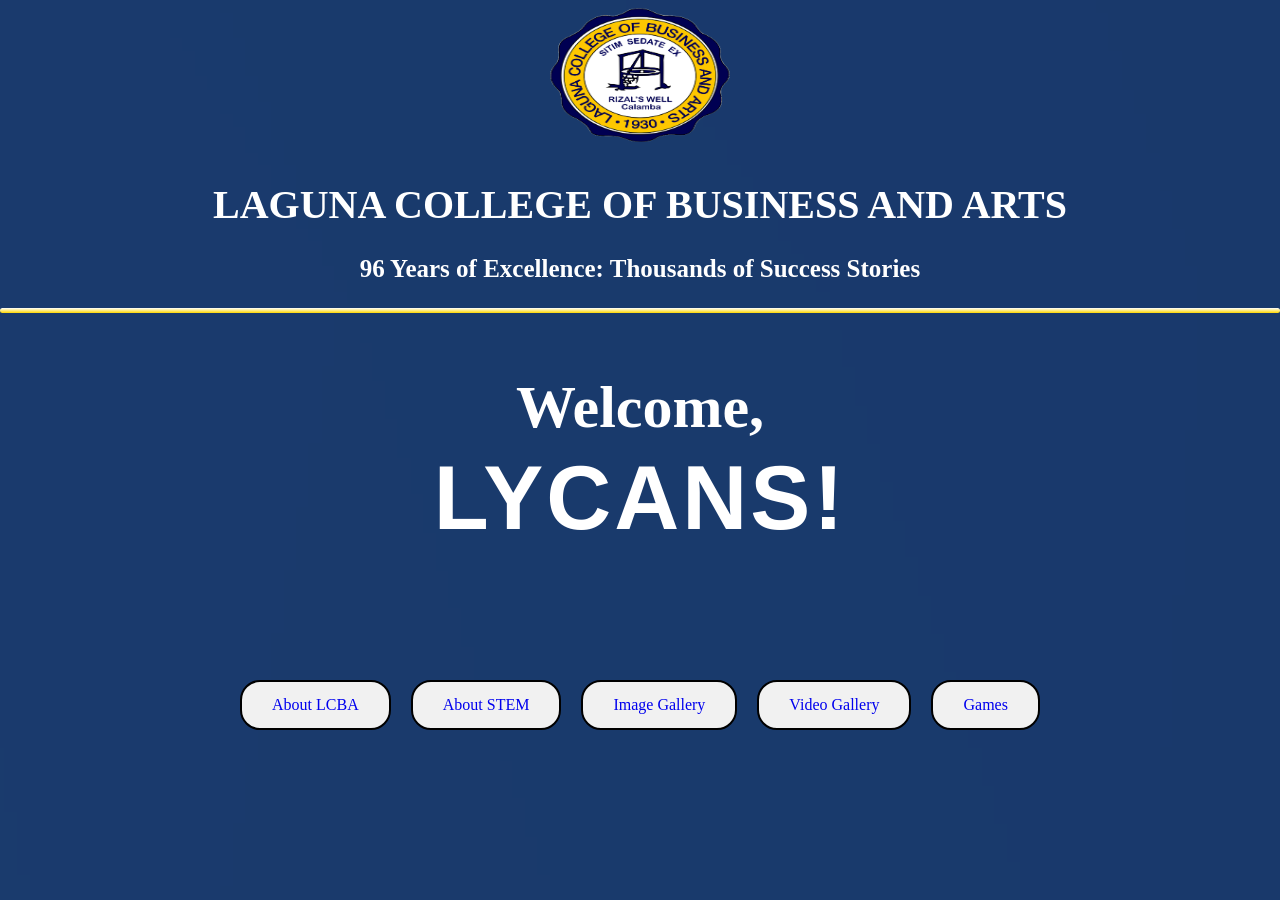
<file: index.html>
<!DOCTYPE html>
<html lang="en">
<head>
    <meta charset="UTF-8">
    <meta name="viewport" content="width=device-width, initial-scale=1.0">
    <title>MAIN PAGE</title>

    <link rel="stylesheet" href="style.css">

    <style>
        hr{
            border: none;
            height: 5px;
            background: linear-gradient(white, gold);
            margin: 20px auto;
            border-radius: 10px;
        }

        /* Responsive layout - when the screen is less than 800px wide, make the two columns stack on top of each other instead of next to each other */
        @media screen and (max-width: 800px) {
        .leftcolumn, .rightcolumn {   
            width: 100%;
            padding: 0;
        }
        }

        /* Responsive layout - when the screen is less than 400px wide, make the navigation links stack on top of each other instead of next to each other */

        @media screen and (max-width: 400px) {
        .topnav a {
            float: none;
            width: 100%;
        }
        }
    </style>
</head>
<body class="mainpage">
    <div class="mainpage">
        <img src="pictures/logo.png">
        <h1>LAGUNA COLLEGE OF BUSINESS AND ARTS</h1>
        <h3>96 Years of Excellence: Thousands of Success Stories</h3>

        <hr>

        <p class="welcome">Welcome,</p>
        <p id="students">LYCANS!</p>
    </div>

    <div class="buttons">
        <a href="About LCBA.html">About LCBA</a>
        <a href="About STEM.html">About STEM</a>
        <a href="Image Gallery.html">Image Gallery</a>
        <a href="Video Gallery.html">Video Gallery</a>
        <a href="gamesstem.html">Games</a>
    </div>
</body>
</html>
</file>
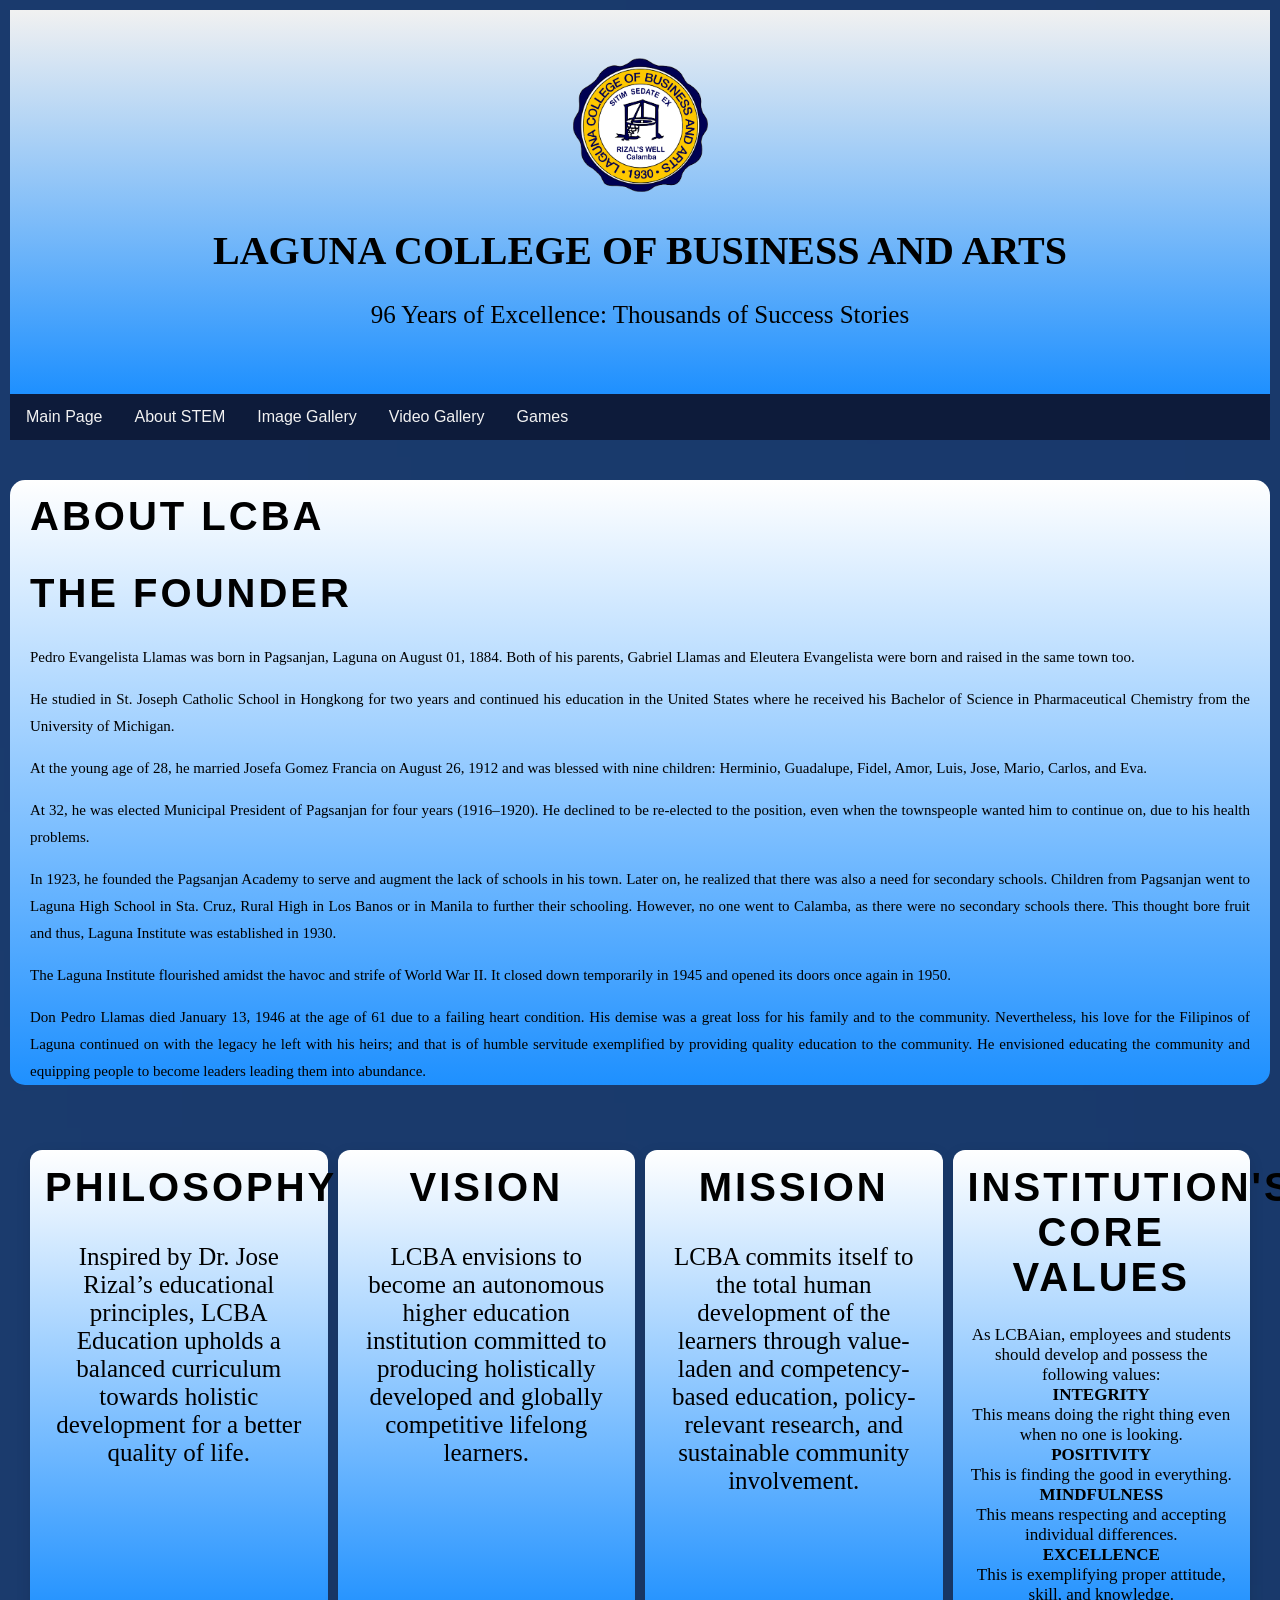
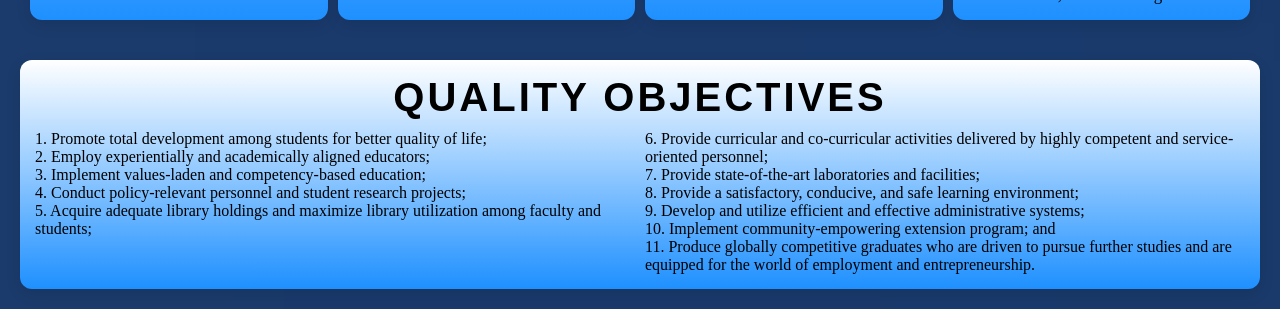
<file: About LCBA.html>
<!DOCTYPE html>
<html>
<head>

  <meta charset="UTF-8" />
  <meta name="viewport" content="width=device-width, initial-scale=1.0" />
  <title>Responsive Web Design Layout</title>

  <link rel="stylesheet" href="style.css">

<style>
* {
  box-sizing: border-box;
}

body {
  font-family: Arial;
  padding: 10px;
  background-image: url("pictures/FORBACKGROUND.png");
  background-repeat: no-repeat;
  background-size: cover;
}

/* Style the top navigation bar */
.topnav {
  overflow: hidden;
  background-color: #0D1B3A;
}

/* Style the topnav links */
.topnav a {
  float: left;
  display: block;
  color: #f2f2f2;
  text-align: center;
  padding: 14px 16px;
  text-decoration: none;
}

/* Change color on hover */
.topnav a:hover {
  background-color: #ddd;
  color: black;
}

/* Create two unequal columns that floats next to each other */
/* Left column */
.leftcolumn {   
  float: left;
  width: 100%;
}

/* Right column */
.rightcolumn {
  float: left;
  width: 0%;
  background-color: #f1f1f1;
  padding-left: 20px;
}

/* Add a card effect for articles */
.card {
  background-color: white;
  padding: 20px;
  margin-top: 20px;
}

/* Clear floats after the columns */
.row:after {
  content: "";
  display: table;
  clear: both;
}

/* Responsive layout - when the screen is less than 800px wide, make the two columns stack on top of each other instead of next to each other */

@media screen and (max-width: 800px) {
  .leftcolumn, .rightcolumn {   
    width: 100%;
    padding: 0;
  }
}

/* Responsive layout - when the screen is less than 400px wide, make the navigation links stack on top of each other instead of next to each other */

@media screen and (max-width: 400px) {
  .topnav a {
    float: none;
    width: 100%;
  }
}
</style>
</head>

<body>

<div class="header">
  <div class="logo"></div>
  <h1 id="header h1">LAGUNA COLLEGE OF BUSINESS AND ARTS</h1>
  <p>96 Years of Excellence: Thousands of Success Stories</p>
</div>


<div class="topnav">
  <a href="index.html">Main Page</a>
  <a href="About STEM.html">About STEM</a>
  <a href="Image Gallery.html">Image Gallery</a>
  <a href="Video Gallery.html">Video Gallery</a>
  <a href="gamesstem.html">Games</a>
</div>


<div class="row">
  <div class="leftcolumn">
    <div class="aboutLCBA">
      <h1 id="STEM">ABOUT LCBA</h1>
      <h1 id="STEM">THE FOUNDER</h1>
      <p>Pedro Evangelista Llamas was born in Pagsanjan, Laguna on August 01, 1884. Both of his parents, Gabriel Llamas and Eleutera Evangelista were born and raised in the same town too.</p>
      <p>He studied in St. Joseph Catholic School in Hongkong for two years and continued his education in the United States where he received his Bachelor of Science in Pharmaceutical Chemistry from the University of Michigan.</p>
      <p>At the young age of 28, he married Josefa Gomez Francia on August 26, 1912 and was blessed with nine children: Herminio, Guadalupe, Fidel, Amor, Luis, Jose, Mario, Carlos, and Eva.</p>
      <p>At 32, he was elected Municipal President of Pagsanjan for four years (1916–1920). He declined to be re-elected to the position, even when the townspeople wanted him to continue on, due to his health problems.</p>
      <p>In 1923, he founded the Pagsanjan Academy to serve and augment the lack of schools in his town. Later on, he realized that there was also a need for secondary schools. Children from Pagsanjan went to Laguna High School in Sta. Cruz, Rural High in Los Banos or in Manila to further their schooling. However, no one went to Calamba, as there were no secondary schools there. This thought bore fruit and thus, Laguna Institute was established in 1930.</p>
      <p>The Laguna Institute flourished amidst the havoc and strife of World War II. It closed down temporarily in 1945 and opened its doors once again in 1950.</p>
      <p>Don Pedro Llamas died January 13, 1946 at the age of 61 due to a failing heart condition. His demise was a great loss for his family and to the community. Nevertheless, his love for the Filipinos of Laguna continued on with the legacy he left with his heirs; and that is of humble servitude exemplified by providing quality education to the community. He envisioned educating the community and equipping people to become leaders leading them into abundance.</p>
    </div>
  </div>
    
    <div class="boxcontainer">
      <div class="boxes" style="font-size: 25px;"> <h1 id="STEM">PHILOSOPHY</h1><br>Inspired by Dr. Jose Rizal’s educational principles, LCBA Education upholds a balanced curriculum towards holistic development for a better quality of life.</div>
      <div class="boxes" style="font-size: 25px;"> <h1 id="STEM">VISION</h1> <br> LCBA envisions to become an autonomous higher education institution committed to producing holistically developed and globally competitive lifelong learners.</div>
      <div class="boxes" style="font-size: 25px;"> <h1 id="STEM">MISSION</h1> <br> LCBA commits itself to the total human development of the learners through value-laden and competency-based education, policy-relevant research, and sustainable community involvement.</div>
      <div class="boxes" style="font-size: 17px;"> <h1 id="STEM">INSTITUTION'S CORE VALUES</h1> <br> As LCBAian, employees and students should develop and possess the following values: <br> <b>INTEGRITY</b> <br> This means doing the right thing even when no one is looking. <br> <b>POSITIVITY</b> <br> This is finding the good in everything. <br> <b>MINDFULNESS</b> <br> This means respecting and accepting individual differences. <br> <b>EXCELLENCE</b> <br> This is exemplifying proper attitude, skill, and knowledge.
    </div>
  </div>

  <div class="box-cont">
    <div class="boxes">
      <h1 id="STEM">QUALITY OBJECTIVES</h1>
      <!--Will create two columns-->
      <div class="qo-grid">
        <div>
          1. Promote total development among students for better quality of life; <br>
          2. Employ experientially and academically aligned educators; <br>
          3. Implement values-laden and competency-based education; <br>
          4. Conduct policy-relevant personnel and student research projects; <br>
          5. Acquire adequate library holdings and maximize library utilization among faculty and students;
        </div>

        <div>
          6. Provide curricular and co-curricular activities delivered by highly competent and service-oriented personnel; <br>
          7. Provide state-of-the-art laboratories and facilities; <br>
          8. Provide a satisfactory, conducive, and safe learning environment; <br>
          9. Develop and utilize efficient and effective administrative systems; <br>
          10. Implement community-empowering extension program; and <br>
          11. Produce globally competitive graduates who are driven to pursue further studies and are equipped for the world of employment and entrepreneurship.
        </div>
      </div>
    </div>
  </div>

</body>
</html>
</file>
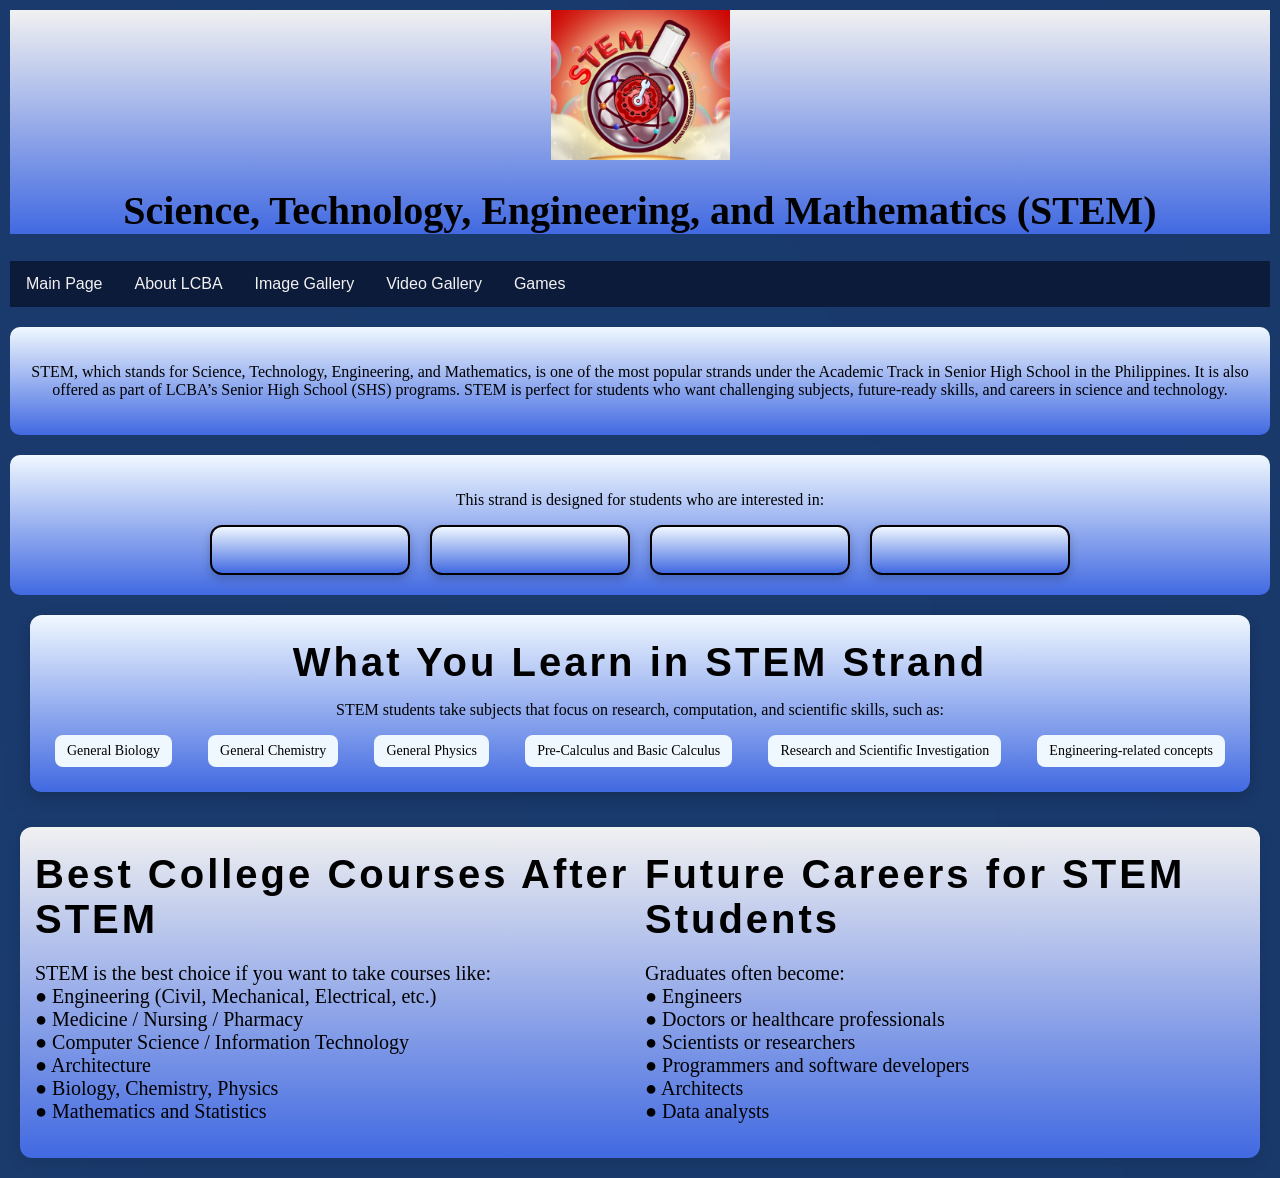
<file: About STEM.html>
<!DOCTYPE html>
<html>
<head>

  <meta charset="UTF-8" />
  <meta name="viewport" content="width=device-width, initial-scale=1.0" />
  <title>Responsive Web Design Layout</title>

  <link rel="stylesheet" href="style.css">

<style>
* {
  box-sizing: border-box;
}

body {
  font-family: Arial;
  padding: 10px;
  background-image: url("pictures/FORBACKGROUND.png");
  background-repeat: no-repeat;
  background-size: cover;
}

/* Style the top navigation bar */
.topnav {
  overflow: hidden;
  background-color: #0D1B3A;
}

/* Style the topnav links */
.topnav a {
  float: left;
  display: block;
  color: #f2f2f2;
  text-align: center;
  padding: 14px 16px;
  text-decoration: none;
}

/* Change color on hover */
.topnav a:hover {
  background-color: #ddd;
  color: black;
}

/* Create two unequal columns that floats next to each other */
/* Left column */
.leftcolumn {   
  float: left;
  width: 100%;
}

/* Right column */
.rightcolumn {
  float: left;
  width: 0%;
  background-color: #f1f1f1;
  padding-left: 20px;
}

/* Add a card effect for articles */
.card {
  background: linear-gradient(#f0f8ff, #4169E1);
  padding: 20px;
  margin-top: 20px;
  border-radius: 10px;
  text-align: center;
}

/* Clear floats after the columns */
.row:after {
  content: "";
  display: table;
  clear: both;
}

/* Responsive layout - when the screen is less than 800px wide, make the two columns stack on top of each other instead of next to each other */

@media screen and (max-width: 800px) {
  .leftcolumn, .rightcolumn {   
    width: 100%;
    padding: 0;
  }
}

/* Responsive layout - when the screen is less than 400px wide, make the navigation links stack on top of each other instead of next to each other */

@media screen and (max-width: 400px) {
  .topnav a {
    float: none;
    width: 100%;
  }
}
</style>
</head>

<body>

<div id="STEMHEADER">
  <div class="StemLogo"></div>
  <h1 id="header h1">Science, Technology, Engineering, and Mathematics (STEM)</h1>
</div>


<div class="topnav">
  <a href="index.html">Main Page</a>
  <a href="About LCBA.html">About LCBA</a>
  <a href="Image Gallery.html">Image Gallery</a>
  <a href="Video Gallery.html">Video Gallery</a>
  <a href="gamesstem.html"">Games</a>
</div>



<div class="row">
  <div class="leftcolumn">
    <div class="card">
      <p id="letters">STEM, which stands for Science, Technology, Engineering, and Mathematics, is one of the most popular strands under the Academic Track in Senior High School in the Philippines. It is also offered as part of LCBA’s Senior High School (SHS) programs. STEM is perfect for students who want challenging subjects, future-ready skills, and careers in science and technology.</p>
    </div>
  </div>
</div>

<div class="card">
  <div class="containerbox">
    <p id="letters">This strand is designed for students who are interested in:</p>

    <div class="wrapper">
          <div class="interestbox">
              <div class="interest-title"></div>
              <div class="interest-content">Science experiments and discoveries</div>
          </div>

          <div class="interestbox">
              <div class="interest-title"></div>
              <div class="interest-content">Technology and innovation</div>
          </div>

          <div class="interestbox">
              <div class="interest-title"></div>
              <div class="interest-content">Engineering and design</div>
          </div>

          <div class="interestbox">
              <div class="interest-title"></div>
              <div class="interest-content">Advanced mathematics and problem-solving</div>
          </div>
    </div>
  </div>
</div>

<div class="Card">
  <h1 id="STEM">What You Learn in STEM Strand</h1>
  <p id="letters">STEM students take subjects that focus on research, computation, and scientific skills, such as:</p>
  
  <div class="subjects">
    <span>General Biology</span>
    <span>General Chemistry</span>
    <span>General Physics</span>
    <span>Pre-Calculus and Basic Calculus</span>
    <span>Research and Scientific Investigation</span>
    <span>Engineering-related concepts</span>
  </div>
</div>

<div class="box-cont">
  <div class="Boxes">
    <div class="grid">
      <div>
        <h1 id="STEM">Best College Courses After STEM</h1>
        <p>STEM is the best choice if you want to take courses like:<br>
        ●	Engineering (Civil, Mechanical, Electrical, etc.)<br>
        ●	Medicine / Nursing / Pharmacy<br>
        ●	Computer Science / Information Technology<br>
        ●	Architecture<br>
        ●	Biology, Chemistry, Physics<br>
        ●	Mathematics and Statistics
        </p>
      </div>

      <div>
        <h1 id="STEM">Future Careers for STEM Students</h1>
        <p>Graduates often become:<br>
        ●	Engineers<br>
        ●	Doctors or healthcare professionals<br>
        ●	Scientists or researchers<br>
        ●	Programmers and software developers<br>
        ●	Architects<br>
        ●	Data analysts
        </p>
      </div>
    </div>
  </div>
</div>

</body>
</html>
</file>
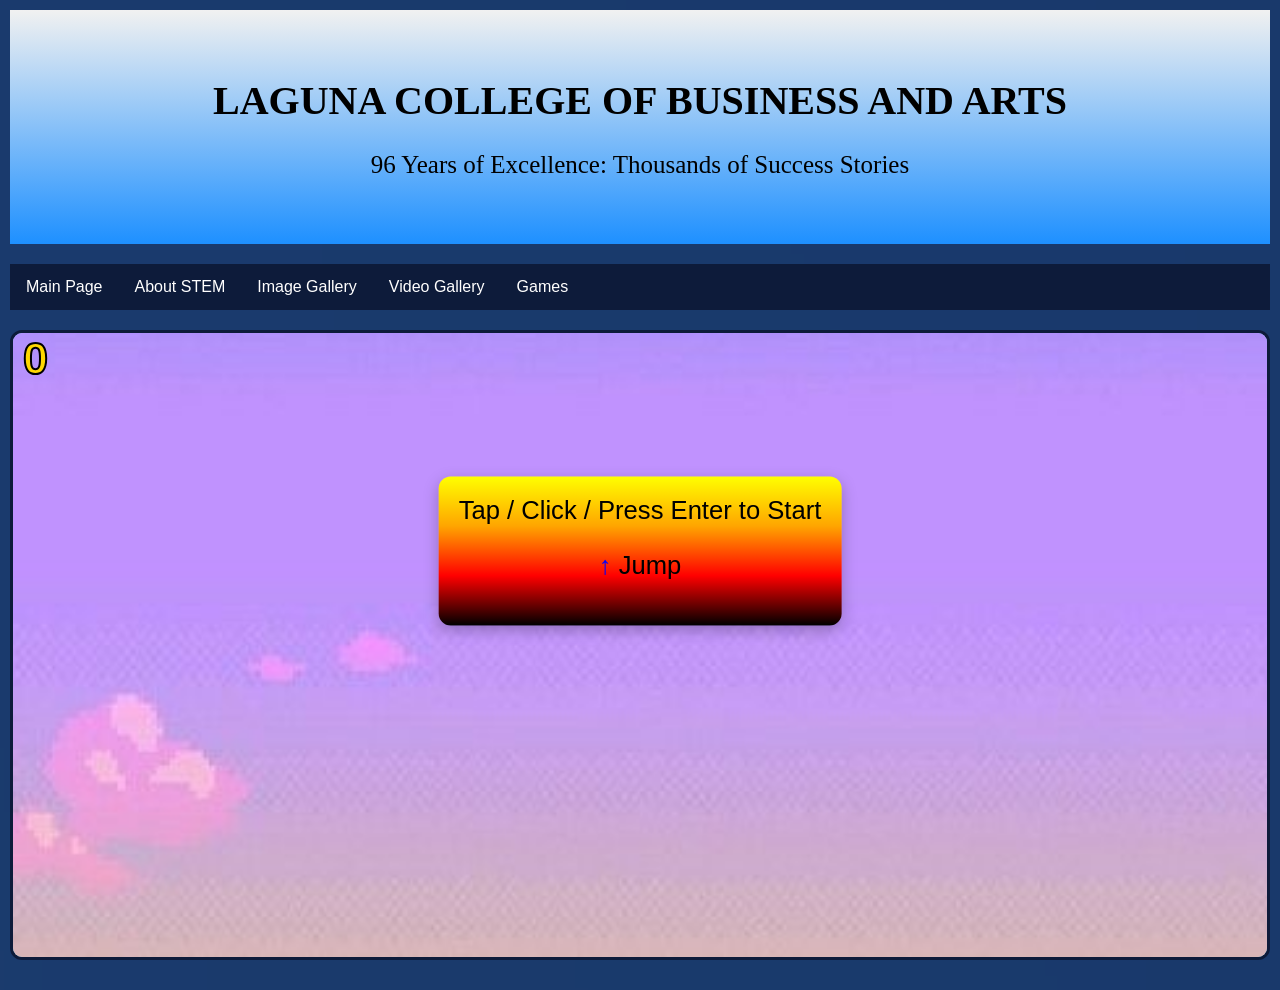
<file: gamesstem.html>
<!DOCTYPE html>
<html>
<head>

<meta charset="UTF-8">
<meta name="viewport" content="width=device-width, initial-scale=1.0">
<title>STEM Games</title>

<link rel="stylesheet" href="style.css">

<style>

*{box-sizing:border-box;}

body{
font-family:Arial;
padding:10px;
background-image:url("pictures/FORBACKGROUND.png");
background-repeat:no-repeat;
background-size:cover;
overflow-x:hidden;
}

/* HEADER */
.header{
text-align:center;
margin-bottom:20px;
}

/* NAVBAR */
.topnav{
overflow:hidden;
background-color:#0D1B3A;
}

.topnav a{
float:left;
display:block;
color:white;
text-align:center;
padding:14px 16px;
text-decoration:none;
}

.topnav a:hover{
background-color:#ddd;
color:black;
}

/* GAME CONTAINER */
.game-container{
position:relative;
width:100%;
height:70vh;
overflow:hidden;
margin:20px auto;
border:3px solid #0D1B3A;
border-radius:12px;
background-color:#87CEEB;
}

/* GAME BACKGROUND */
.background{
position:absolute;
width:100%;
height:100%;
background:url("pictures/gamesbackground.jpg") no-repeat center center;
background-size:cover;
}

/* BIRD */
.hironobird{
position:absolute;
top:40%;
left:25%;
width:8vw;
max-width:130px;
z-index:100;
}

/* PIPES */
.pipe_sprite{
position:absolute;
left:100%;
width:70px;
background:radial-gradient(lightgreen,green);
border:5px solid black;
}

/* MESSAGE */
.message{
position:absolute;
top:35%;
left:50%;
transform:translate(-50%,-50%);
text-align:center;
font-size:2vw;
color:black;
z-index:10;
}

.messageStyle{
background:linear-gradient(yellow,orange,red,black);
padding:20px;
border-radius:12px;
box-shadow:rgba(0,0,0,0.25) 0px 5px 15px;
}

/* SCORE */
.score{
position:absolute;
top:0;
left:10px;
font-size:5vh;
color:white;
-webkit-text-stroke:2px black;
z-index:20;
}

.score_val{
color:gold;
font-weight:bold;
}

/* MOBILE */
@media(max-width:768px){

.message{
font-size:5vw;
}

.hironobird{
width:20vw;
}

.pipe_sprite{
width:12vw;
}

}

</style>
</head>

<body>

<div class="header">
<h1>LAGUNA COLLEGE OF BUSINESS AND ARTS</h1>
<p>96 Years of Excellence: Thousands of Success Stories</p>
</div>

<div class="topnav">
<a href="index.html">Main Page</a>
<a href="About STEM.html">About STEM</a>
<a href="Image Gallery.html">Image Gallery</a>
<a href="Video Gallery.html">Video Gallery</a>
<a href="gamesstem.html">Games</a>
</div>

<!-- GAME AREA -->
<div class="game-container">

<div class="background"></div>

<img src="pictures/hironobird.png" class="hironobird" id="bird">

<div class="message">
Tap / Click / Press Enter to Start
<p><span style="color:blue;">↑</span> Jump</p>
</div>

<div class="score">
<span class="score_title"></span>
<span class="score_val">0</span>
</div>

</div>

<script>

/* GAME VARIABLES */

let bird=document.getElementById("bird")
let game=document.querySelector(".game-container")
let score_val=document.querySelector(".score_val")
let message=document.querySelector(".message")

let game_state="Start"

let bird_dy=0
let gravity=0.12
let jump_strength=-4.5
let move_speed=2

let pipe_timer=0
let pipe_gap=window.innerWidth<768?200:420

bird.style.display="none"
message.classList.add("messageStyle")

/* START GAME */

function startGame(){

if(game_state==="Play")return

game_state="Play"

bird.style.top="40%"
bird_dy=0

score_val.innerHTML="0"

message.innerHTML=""
message.classList.remove("messageStyle")

document.querySelectorAll(".pipe_sprite").forEach(p=>p.remove())

play()

}

/* JUMP */

function jump(){

if(game_state==="Play"){
bird_dy=jump_strength
}

}

/* KEYBOARD */

document.addEventListener("keydown",e=>{

if(e.key==="Enter")startGame()

if(e.key==="ArrowUp")jump()

})

/* CLICK */

game.addEventListener("click",()=>{

if(game_state!=="Play")startGame()
else jump()

})

/* TOUCH (ONLY GAME AREA) */

game.addEventListener("touchstart",e=>{

e.preventDefault()

if(game_state!=="Play")startGame()
else jump()

},{passive:false})

/* GAME LOOP */

function play(){

function move(){

if(game_state!=="Play")return

let bird_rect=bird.getBoundingClientRect()
let game_rect=game.getBoundingClientRect()

bird_dy+=gravity

bird.style.top=bird.offsetTop+bird_dy+"px"

/* COLLISION TOP/BOTTOM */

if(
bird.offsetTop<=0 ||
bird.offsetTop+bird.offsetHeight>=game.offsetHeight
){
return endGame()
}

/* MOVE PIPES */

document.querySelectorAll(".pipe_sprite").forEach(pipe=>{

pipe.style.left=pipe.offsetLeft-move_speed+"px"

let pipe_rect=pipe.getBoundingClientRect()

if(pipe.offsetLeft+pipe.offsetWidth<0){
pipe.remove()
}

/* COLLISION */

if(
bird_rect.left<pipe_rect.left+pipe_rect.width &&
bird_rect.left+bird_rect.width>pipe_rect.left &&
bird_rect.top<pipe_rect.top+pipe_rect.height &&
bird_rect.top+bird_rect.height>pipe_rect.top
){
return endGame()
}

/* SCORE */

if(!pipe.scored && pipe_rect.right<bird_rect.left){
score_val.innerHTML=parseInt(score_val.innerHTML)+1
pipe.scored=true
}

})

requestAnimationFrame(move)

}

/* CREATE PIPES */

function createPipe(){

if(game_state!=="Play")return

pipe_timer++

if(pipe_timer>90){

pipe_timer=0

let max_pipe_height=game.offsetHeight-pipe_gap-30
let pipe_pos=Math.random()*max_pipe_height+15

let topPipe=document.createElement("div")
topPipe.className="pipe_sprite"
topPipe.style.height=pipe_pos+"px"
topPipe.style.top="0px"
topPipe.scored=false

game.appendChild(topPipe)

let bottomPipe=document.createElement("div")
bottomPipe.className="pipe_sprite"
bottomPipe.style.height=(game.offsetHeight-pipe_pos-pipe_gap)+"px"
bottomPipe.style.top=(pipe_pos+pipe_gap)+"px"

game.appendChild(bottomPipe)

}

requestAnimationFrame(createPipe)

}

bird.style.display="block"

requestAnimationFrame(move)
requestAnimationFrame(createPipe)

}

/* END GAME */

function endGame(){

game_state="End"

bird.style.display="none"

message.innerHTML='<span style="color:red;">Game Over</span><br>Tap / Click / Press Enter to Restart'

message.classList.add("messageStyle")

}

</script>

</body>
</html>
</file>
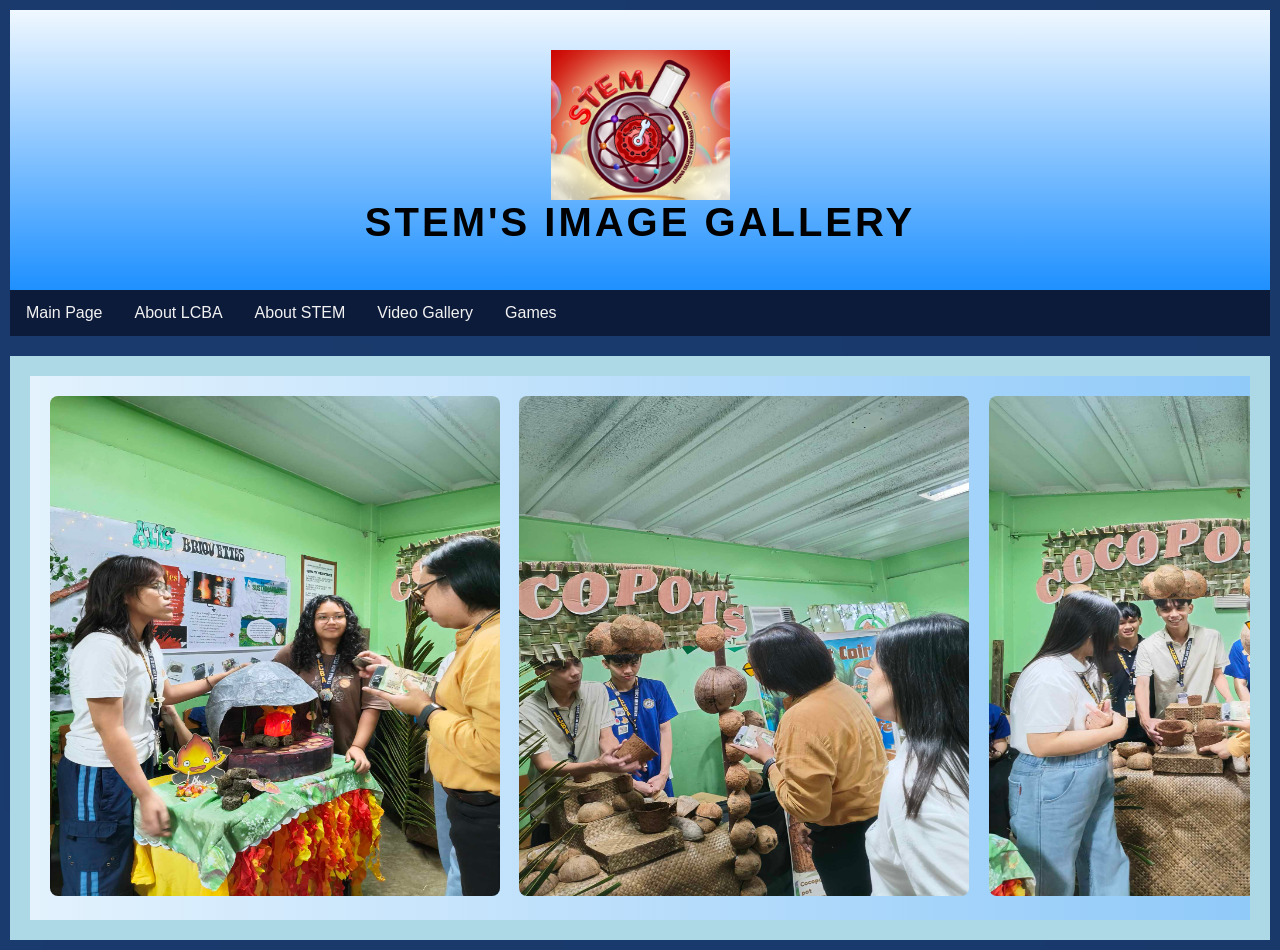
<file: Image Gallery.html>
<!DOCTYPE html>
<html>
<head>

  <meta charset="UTF-8" />
  <meta name="viewport" content="width=device-width, initial-scale=1.0" />
  <title>Responsive Web Design Layout</title>

  <link rel="stylesheet" href="style.css">

<style>
* {
  box-sizing: border-box;
}

body {
  font-family: Arial;
  padding: 10px;
  background-image: url("pictures/FORBACKGROUND.png");
  background-size: cover;
  background-repeat: no-repeat;
}


/* Header/Blog Title */
.header {
  width: 100%;
  text-align: center;
  background: linear-gradient(#f0f8ff, #1E90FF);
}

.header h1 {
  font-size: 48px;
  margin-bottom: 20px;
}

.wave {
  display: block;
  width: 100%;
  height: 250px;
}

/* Style the top navigation bar */
.topnav {
  overflow: hidden;
  background-color: #0D1B3A;
}

/* Style the topnav links */
.topnav a {
  float: left;
  display: block;
  color: #f2f2f2;
  text-align: center;
  padding: 14px 16px;
  text-decoration: none;
}

/* Change color on hover */
.topnav a:hover {
  background-color: #ddd;
  color: black;
}
  
/* Create two unequal columns that floats next to each other */
/* Left column */
.leftcolumn {   
  float: left;
  width: 100%;
}

/* Right column */
.rightcolumn {
  float: left;
  width: 0%;
  background-color: #f1f1f1;
  padding-left: 20px;
}

/* Add a card effect for articles */
.card {
  background-color: lightblue;
  padding: 20px;
  margin-top: 20px;
}

/* Clear floats after the columns */
.row:after {
  content: "";
  display: table;
  clear: both;
}

/* Footer */
.footer {
  padding: 20px;
  text-align: center;
  background: linear-gradient(#f0f8ff, #1E90FF);
  margin-top: 20px;
}

/* Responsive layout - when the screen is less than 800px wide, make the two columns stack on top of each other instead of next to each other */

@media screen and (max-width: 800px) {
  .leftcolumn, .rightcolumn {   
    width: 100%;
    padding: 0;
  }
}



/* Responsive layout - when the screen is less than 400px wide, make the navigation links stack on top of each other instead of next to each other */

@media screen and (max-width: 400px) {
  .topnav a {
    float: none;
    width: 100%;
  }
}
</style>
</head>

<body>

<div class="header">
  <div class="StemLogo"></div>
  <h1 id="STEM">STEM'S IMAGE GALLERY</h1>
</div>


<div class="topnav">
  <a href="index.html">Main Page</a>
  <a href="About LCBA.html">About LCBA</a>
  <a href="About STEM.html">About STEM</a>
  <a href="Video Gallery.html">Video Gallery</a>
  <a href="gamesstem.html">Games</a>
</div>



<div class="row">
  <div class="leftcolumn">
    <div class="card">
      <div class="scroll-container">
        <img src="pictures/STEM1 (1).jpg">
        <img src="pictures/STEM1 (2).jpg">
        <img src="pictures/STEM1 (3).jpg">
        <img src="pictures/STEM1 (4).jpg">
        <img src="pictures/STEM1 (5).jpg">
        <img src="pictures/STEM1 (6).jpg">
        <img src="pictures/STEM1 (7).jpg">
        <img src="pictures/STEM1 (8).jpg">
        <img src="pictures/STEM1 (9).jpg">
        <img src="pictures/STEM1 (10).jpg">
        <img src="pictures/STEM1 (11).jpg">
        <img src="pictures/STEM1 (12).jpg">
        <img src="pictures/STEM1 (13).jpg">
        <img src="pictures/STEM1 (14).jpg">
        <img src="pictures/STEM 15.jpg">
        <img src="pictures/STEM 16.jpg">
        <img src="pictures/STEM 17.jpg">
        <img src="pictures/STEM 18.jpg">
        <img src="pictures/STEM 19.jpg">
        <img src="pictures/STEM 20.jpg">
        <img src="pictures/STEM 21.jpg">
        <img src="pictures/STEM 22.jpg">
        <img src="pictures/STEM 23.jpg">
        <img src="pictures/STEM 24.jpg">
        <img src="pictures/STEM 25.jpg">
        <img src="pictures/STEM 26.jpg">
        <img src="pictures/STEM 27.jpg">
        <img src="pictures/STEM 28.jpg">
        <img src="pictures/STEM 29.jpg">
        <img src="pictures/STEM 30.jpg">
        <img src="pictures/STEM 31.jpg">
        <img src="pictures/STEM 32.jpg">
        <img src="pictures/STEM 33.jpg">
        <img src="pictures/STEM 34.jpg">
        <img src="pictures/STEM 35.jpg">
        <img src="pictures/STEM 36.jpg">
      </div>

    </div>
    
  </div>

</div>

</body>
</html>
</file>
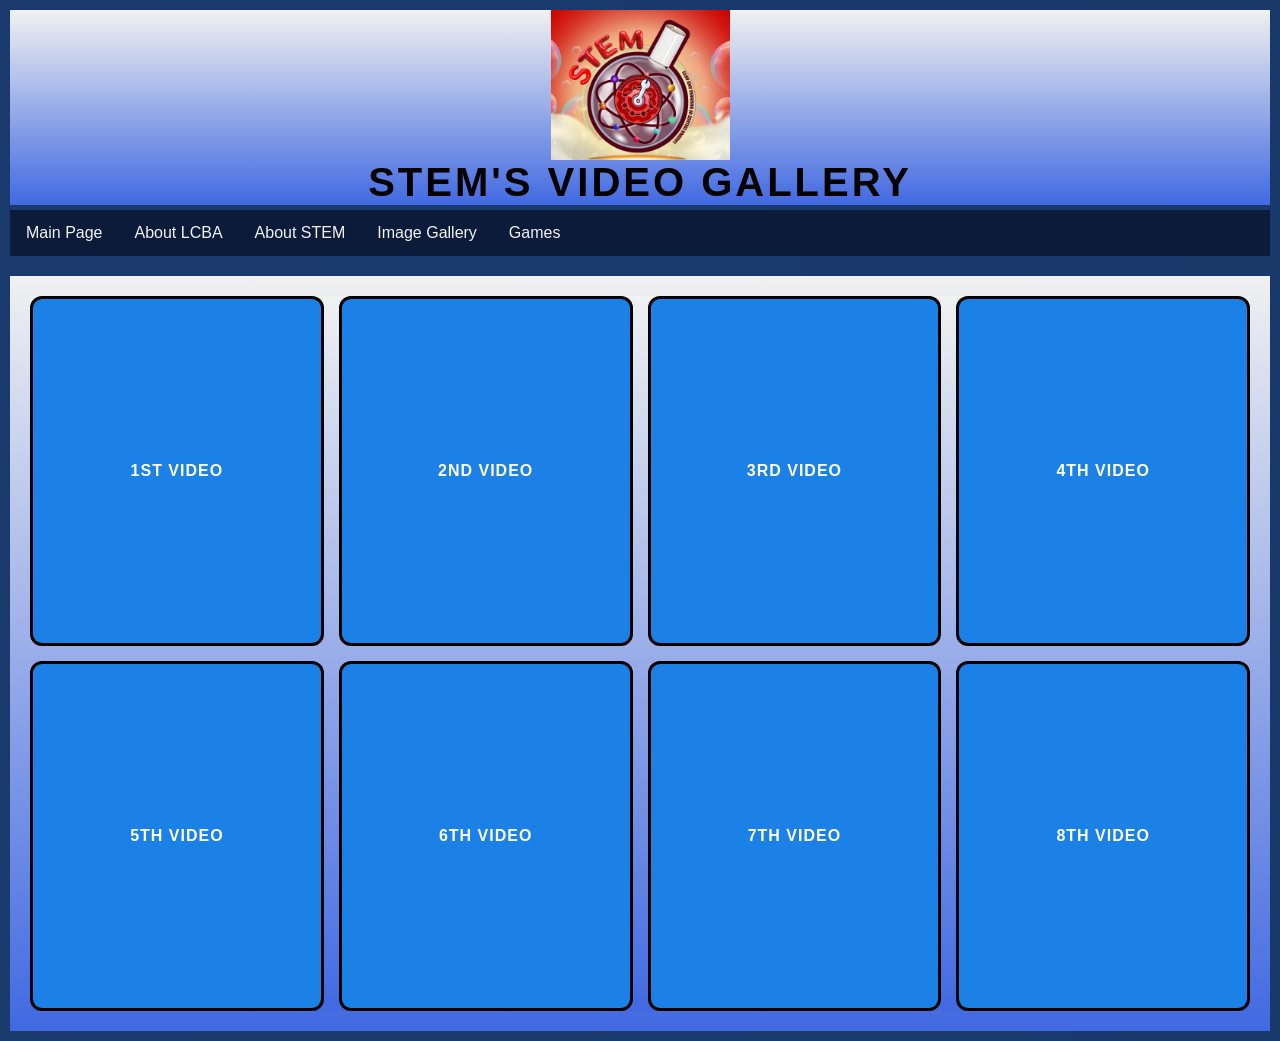
<file: Video Gallery.html>
<!DOCTYPE html>
<html>
<head>

  <meta charset="UTF-8" />
  <meta name="viewport" content="width=device-width, initial-scale=1.0" />
  <title>Responsive Web Design Layout</title>

  <link rel="stylesheet" href="style.css">
<style>
* {
  box-sizing: border-box;
}

body {
  font-family: Arial;
  padding: 10px;
  background-image: url("pictures/FORBACKGROUND.png");
  background-repeat: no-repeat;
  background-size: cover;
}


/* Header/Blog Title */
.header {
  padding: 30px;
  text-align: center;
  background: white;
}


.header h1 {
  font-size: 50px;
}

/* Style the top navigation bar */
.topnav {
  overflow: hidden;
  background-color: #0D1B3A;
}

/* Style the topnav links */
.topnav a {
  float: left;
  display: block;
  color: #f2f2f2;
  text-align: center;
  padding: 14px 16px;
  text-decoration: none;
}

/* Change color on hover */
.topnav a:hover {
  background-color: #ddd;
  color: black;
}

/* Create two unequal columns that floats next to each other */
/* Left column */
.leftcolumn {   
  float: left;
  width: 100%;
}

/* Right column */
.rightcolumn {
  float: left;
  width: 0%;
  background-color: #f1f1f1;
  padding-left: 20px;
}

/* Add a card effect for articles */
.card {
  background: linear-gradient(#f1f1f1, #4169E1);
  padding: 20px;
  margin-top: 20px;
}

/* Clear floats after the columns */
.row:after {
  content: "";
  display: table;
  clear: both;
}

/* Footer */
.footer {
  padding: 20px;
  text-align: center;
  background: linear-gradient(#f1f1f1, #4169E1);
  margin-top: 20px;
}

/* Responsive layout - when the screen is less than 800px wide, make the two columns stack on top of each other instead of next to each other */

@media screen and (max-width: 800px) {
  .leftcolumn, .rightcolumn {   
    width: 100%;
    padding: 0;
  }
}



/* Responsive layout - when the screen is less than 400px wide, make the navigation links stack on top of each other instead of next to each other */

@media screen and (max-width: 400px) {
  .topnav a {
    float: none;
    width: 100%;
  }
}
</style>
</head>

<body>

<div id="STEMHEADER">
  <div class="StemLogo"></div>
  <h1 id="STEM">STEM'S VIDEO GALLERY</h1>
</div>


<div class="topnav">
  <a href="index.html">Main Page</a>
  <a href="About LCBA.html">About LCBA</a>
  <a href="About STEM.html">About STEM</a>
  <a href="Image Gallery.html">Image Gallery</a>
  <a href="gamesstem.html">Games</a>
</div>


<div class="row">
  <div class="leftcolumn">
    <div class="card">
      
       <!-- VIDEO GRID -->
    <div class="video-grid">
        <div class="video-box">
            <video muted><source src="videos/vid1 (1).mp4" type="video/mp4"></video>
            <div class="lid">1ST VIDEO</div>
        </div>

        <div class="video-box">
            <video muted><source src="videos/vid1 (2).mp4" type="video/mp4"></video>
            <div class="lid">2ND VIDEO</div>
        </div>

        <div class="video-box">
            <video muted><source src="videos/vid1 (3).mp4" type="video/mp4"></video>
            <div class="lid">3RD VIDEO</div>
        </div>

        <div class="video-box">
            <video muted><source src="videos/vid1 (4).mp4" type="video/mp4"></video>
            <div class="lid">4TH VIDEO</div>
        </div>

        <div class="video-box">
            <video muted><source src="videos/vid1 (5).mp4" type="video/mp4"></video>
            <div class="lid">5TH VIDEO</div>
        </div>

        <div class="video-box">
            <video muted><source src="videos/vid1 (6).mp4" type="video/mp4"></video>
            <div class="lid">6TH VIDEO</div>
        </div>

        <div class="video-box">
            <video muted><source src="videos/vid1 (7).mp4" type="video/mp4"></video>
            <div class="lid">7TH VIDEO</div>
        </div>

        <div class="video-box">
            <video muted><source src="videos/vid1 (8).mp4" type="video/mp4"></video>
            <div class="lid">8TH VIDEO</div>
        </div>
    </div>

</div>

<script>
// Play video when hovering over its own box
const boxes = document.querySelectorAll(".video-box");

boxes.forEach(box => {
    const video = box.querySelector("video");

    box.addEventListener("mouseenter", () => video.play());
    box.addEventListener("mouseleave", () => {
        video.pause();
        video.currentTime = 0;
    });
});
</script>
    </div>
  </div>   
</div>

</body>
</html>
</file>
<file: style.css>
.mainpage{
    text-align: center;
    background-image: url("pictures/FORBACKGROUND.png");
    color: white;
    background-repeat: no-repeat;
    background-size: cover;
    font-family: Century Gothic;
}

img{
    height: 150px;
    width: 200px;
}

h1{
    font-size: 40px;
    font-family: Century Gothic;
}

h3{
    font-family: Georgia, 'Times New Roman', Times, serif;
    font-size: 25px;
}

.welcome{
    font-size: 60px;
    font-family: Vivaldi;
    font-weight: bolder;
    margin-bottom: 5px;
}

#students{
    font-size: 90px;
    font-family: Impact, Haettenschweiler, 'Arial Narrow Bold', sans-serif;
    font-weight: bold;
    margin-top: 0px;
    letter-spacing: 3px;
}

.buttons{
    display: flex;
    justify-content: center;
    flex-wrap: wrap;
    gap: 20px;
    padding: 40px;
}

.buttons a{
    background-color: #f1f1f1;
    padding: 14px 30px;
    border-radius: 20px;
    text-decoration: none;
    transition: 0.3s;
    border: 2px solid black;
}

.buttons a :hover{
    background: #003366;
}

/* Header/Blog Title */
.header {
  padding: 40px;
  text-align: center;
  background: linear-gradient(#f1f1f1, #1E90FF);
}

.logo{
  background-image: url("pictures/logo.png");
  width: 200px;
  height: 150px;
  background-size: contain;
  background-position: center;
  background-repeat: no-repeat;
  display: block;
  margin: auto;
}

#header p {
  font-size: 35px;
  color: black;
  font-family: Century Gothic;
  font-weight: bolder;
}

.header p{
  font-family: Georgia, 'Times New Roman', Times, serif;
  font-size: 25px;
}

/* Footer */
.footer {
  padding: 20px;
  text-align: center;
  background: linear-gradient(#f1f1f1, #1E90FF);
  margin-top: 20px;
}

/*ABOUT LCBA*/
.aboutLCBA{
    max-width: 1500px;
    margin: 40px auto;
    padding: 0 20px;
    background: linear-gradient(white, #1E90FF);
    border-radius: 15px;
    box-shadow: 0 6px 18px rgba (0,0,0,0.1); 
    line-height: 1.8;
    text-align: justify;
    font-size: 15px;
    font-family: Cambria, Cochin, Georgia, Times, 'Times New Roman', serif;
    gap: 10px;
}

.boxcontainer { 
    display: grid;
    grid-template-columns: repeat(auto-fit, minmax(220px, 1fr));
    gap: 10px; 
    padding: 20px;
    margin-top: 0px;
    margin-bottom: 0px;
}

.boxes{
    background: linear-gradient(white, #1E90FF);
    padding: 15px; 
    border-radius: 12px;
    text-align: justify;
    box-shadow: 0 5px 15px rgba(0,0,0,0.1); 
    font-family: Cambria, Cochin, Georgia, Times, 'Times New Roman', serif;
    margin-bottom: 0px;
}

.box-cont{ 
    padding: 10px; 
    margin-top: 5px; 
}

.boxes {
    width: 100%;
    background: linear-gradient(white, #1E90FF);
    padding: 15px; 
    border-radius: 12px;
    text-align: center;
    box-shadow: 0 5px 15px rgba(0,0,0,0.1); 
    font-family: Cambria, Cochin, Georgia, Times, 'Times New Roman', serif;
    margin-top: 5px; 
}

.qo-grid {
    display: grid;
    grid-template-columns: 1fr 1fr;
    gap: 10px; /* reduced */
    margin-top: 10px;
    text-align: left;
}

/*About STEM*/
.StemLogo{
    background-image: url("pictures/STEM LOGO.jpg");
    width: 200px;
    height: 150px;
    background-size: contain;
    background-position: center;
    background-repeat: no-repeat;
    display: block;
    margin: auto;
}

#STEMHEADER{
    background: linear-gradient(#f1f1f1, #4169E1);
    text-align: center;
}

.strandcontainer {
    background: linear-gradient(#f0f8ff, #4169E1);
    padding: 40px;
    border-radius: 15px;
    width: 90%;
    margin: 40px auto;
    text-align: center;
}

.strandcontainer h2 {
    margin-bottom: 30px;
}

.wrapper {
    display: flex;
    justify-content: center;
    gap: 20px;
    flex-wrap: wrap;
}

.interestbox {
    background: linear-gradient(#f0f8ff, #4169E1);
    width: 200px;
    height: 50px;
    border-radius: 12px;
    overflow: hidden;
    cursor: pointer;
    transition: 0.4s ease;
    box-shadow: 0 4px 10px rgba(0,0,0,0.2);
    position: relative;
    border: 2px solid black; 
}

/* Title section */
.interest-title {
    padding: 20px;
    font-weight: bold;
}

/* Hidden content */
.interest-content {
    padding: 0 15px;
    opacity: 0;
    transition: 0.4s ease;
    font-size: 14px;
    font-family:Cambria, Cochin, Georgia, Times, 'Times New Roman', serif;
}

/* Hover effect */
.interestbox:hover {
    height: 80px;
}

.interestbox:hover .interest-content {
    opacity: 1;
    margin-top: -10px;
}

#STEM{
    font-family: Impact, Haettenschweiler, 'Arial Narrow Bold', sans-serif;
    letter-spacing: 3px;
    margin-top: 0px;
    margin-bottom: 5px;
    font-size: 40px;
}

.Card {
  background: linear-gradient(#f0f8ff, #4169E1);
  padding: 25px;
  border-radius: 12px;
  text-align: center;
  box-shadow: 0 5px 15px rgba(0,0,0,0.2);
  margin: 20px;
}

.subjects {
  display: flex;
  flex-wrap: wrap; 
  justify-content: space-between; 
  gap: 15px; 
  margin-top: 15px;
}

.subjects span {
  background-color: #f0f8ff; 
  padding: 8px 12px;
  border-radius: 8px;
  font-weight: 500;
  font-size: 14px;
  white-space: nowrap; 
  font-family:Cambria, Cochin, Georgia, Times, 'Times New Roman', serif;
}

.grid {
    display: grid;
    grid-template-columns: 1fr 1fr;
    gap: 10px;
    margin-top: 10px;
    text-align: left;
}

.Boxes {
    width: 100%;
    background: linear-gradient(#f1f1f1, #4169E1);
    padding: 15px; 
    border-radius: 12px;
    text-align: center;
    box-shadow: 0 5px 15px rgba(0,0,0,0.1); 
    font-family:Cambria, Cochin, Georgia, Times, 'Times New Roman', serif;
    margin-top: 5px; 
    font-size: 20px;
}

#letters {
font-family:Cambria, Cochin, Georgia, Times, 'Times New Roman', serif;
}

/*IMAGE GALLERY*/
div.scroll-container {
  background: linear-gradient(to right, #e3f2fd, #90caf9);;
  overflow-x: auto;
  overflow-y: hidden;
  white-space: nowrap;
  padding: 20px;
}

div.scroll-container img {
  height: 500px;   
  width: 450PX;     
  display: inline-block;
  margin-right: 15px;
  border-radius: 8px;
}

/*Video Gallery*/
body {
    margin: 0;
    font-family: Arial, sans-serif;
    background: linear-gradient(#f0f8ff, #1E90FF);
}

/* MAIN CONTAINER */
.main-container {
    width: 95%;
    margin: 50px auto;
}

/* GRID: 2 ROWS × 4 COLS */
.video-grid {
    display: grid;
    grid-template-columns: repeat(4, 1fr);
    grid-auto-rows: 350px;
    gap: 15px;
    background: linear-gradient(#f1f1f1, #4169E1);
}

/* INDIVIDUAL VIDEO BOX */
.video-box {
    position: relative;
    overflow: hidden;
    border-radius: 12px;
    border: 3px solid black;
    background: black;
    cursor: pointer;
}

video {
    width: 100%;
    height: 100%;
    object-fit: cover;
}

/* INDIVIDUAL LID */
.lid {
    position: absolute;
    top: 0;
    left: 0;
    width: 100%;
    height: 100%;
    background: rgba(30,144,255,0.9);
    display: flex;
    justify-content: center;
    align-items: center;
    color: white;
    font-weight: bold;
    font-size: 16px;
    letter-spacing: 1px;
    transition: transform 0.4s ease;
}

/* LID slides up on hover */
.video-box:hover .lid {
    transform: translateY(-100%);
}
</file>
